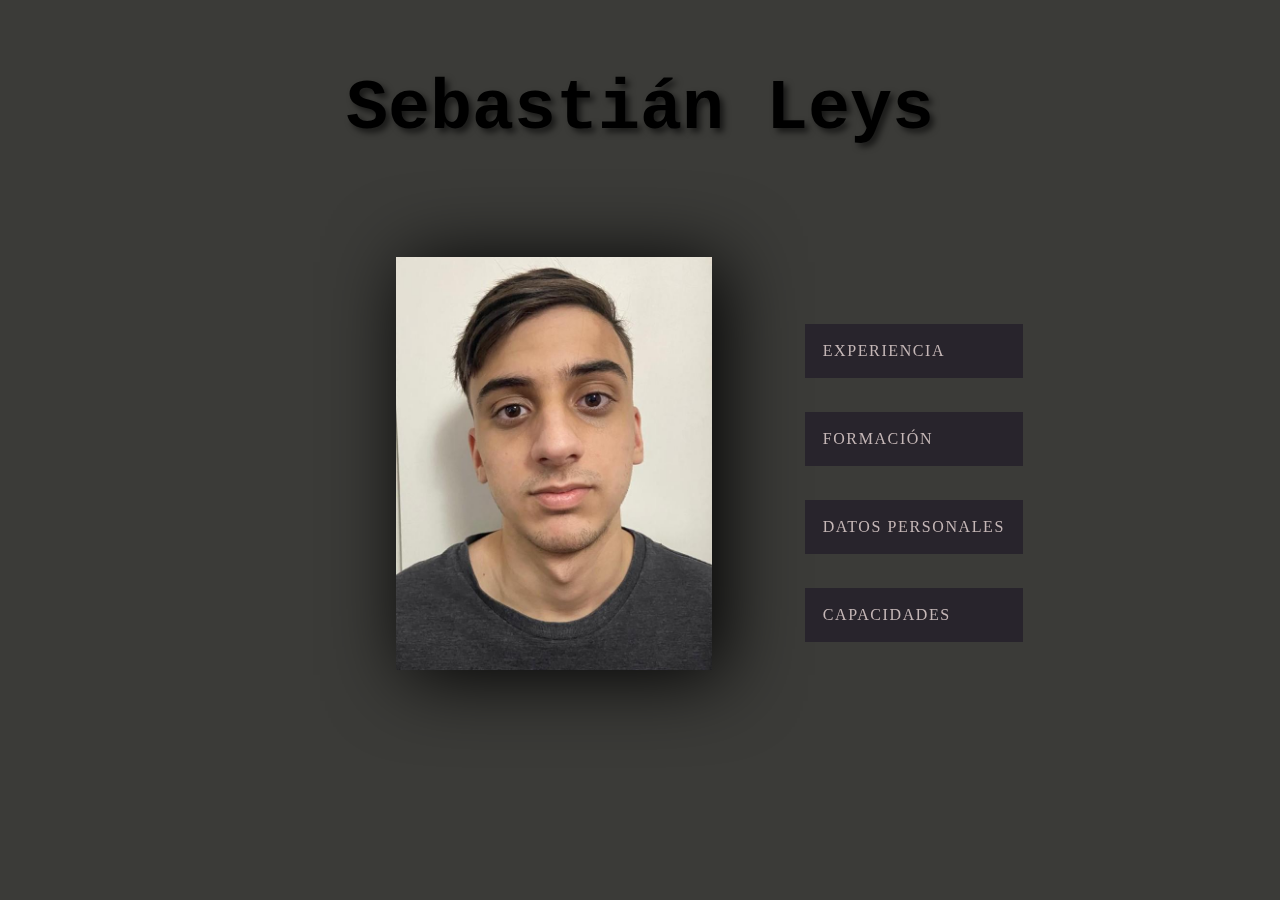
<file: index.html>
<!DOCTYPE html>
<html lang="en">
<head>
    <meta charset="UTF-8">
    <meta http-equiv="X-UA-Compatible" content="IE=edge">
    <meta name="viewport" content="width=device-width, initial-scale=1.0">
    <title>Sebastian Leys CV</title>
    <link rel="stylesheet" type="text/css" href="css/style.css">
</head>
<header class="ini">
<p><b>Sebastián Leys</b></p>
</header>

    <body>
        <img id="Foto" src="img/Foto.jpg" alt="/img/Foto.jpg">
        <ul class="Ini">
            <div>
            <li class="Bot"><a class="boton" href="experiencia.html" style="--clr:#337CA0"><span class="boton">Experiencia</span><i class="boton"></i></a></li>
        </div>
        <div>
            <li class="Bot"><a class="boton" href="formacion.html" style="--clr:#3EC300"><span class="boton">Formación</span><i class="boton"></i></a></li>
        </div>
        <div>
        <li class="Bot"><a class="boton" href="datos.html" style="--clr:#FFFC31"><span class="boton">Datos Personales</span><i class="boton"></i></a></li>
    </div>
    <div>
        <li class="Bot"><a class="boton" href="capacidades.html" style="--clr:#FF1D15"><span class="boton">Capacidades</span><i class="boton"></i></a></li>
    </div>    
    </ul>
    </body>
</section>
</html>
</file>
<file: css/style.css>
body{
    background-color: #3b3b38;

}
#Foto{
    width: 25%;
    height: 25%;
    display: block;
    padding: 3%;
    margin-left: 350px;
    float: left;
    filter: drop-shadow(10px 5px 39px #000);
}
li.Bot{
    margin: 0 auto;
    display: inline-flex;
    list-style: none;
    padding: 15px;
    }

a.boton, span.boton{
    position: relative;
    z-index: 1;
}
a.boton, i.boton{
    position: absolute;
    inset: 0;
    display: block;
}

header.ini{
    margin: 0;
    text-align: center;
    font-size: 70px;
    font-family:'Courier New', Courier, monospace;
    text-shadow: 4px 4px 6px rgba(0,0,0,0.6);
    color: black;
}

h1{
    font-size:30px;
    justify-content: center;
    text-align: center;
    width: 100%;
}
ul.Aca{
    font-size: 20px;
}
aside{
    display: block;
}
ul.Ini{
    float:left;
    padding: 3%;
    margin-top: 50px;
    margin-bottom: 50px;
}
li.Ini{
    margin-bottom:100px;
    padding: -50px;
    font-size: 30px;
}


li.dato{
    font-size: 30px;
    margin-left: 200px;
    display: flex;
    margin: 0;
    color: rgba(255, 255, 255, 0.692);
}
h1.datos{
    font-size: 40px;
    display: flex;
    margin-top: 10px;
    margin-bottom: -5px;
    color: rgba(255, 255, 255, 0.692);
}
li.nom{
    margin-left:100px;
    margin-bottom: 50px;
    font-size: 30px;
}
.navbar {
    display: flex;
    position: relative;
    justify-content: space-between;
    align-items: center;
    background-color: #333;
    color: white;
     }
.brand-title{
    font-size: 1.5rem;
    margin: .5rem;
    font-family: 'Lucida Sans', 'Lucida Sans Regular', 'Lucida Grande', 'Lucida Sans Unicode', Geneva, Verdana, sans-serif ;
}
.navbar-links{
    height: 100%;
}

.navbar-links, ul.nav{
    margin:0;
    padding: 0;
    display: flex;
    font-family: 'Lucida Sans', 'Lucida Sans Regular', 'Lucida Grande', 'Lucida Sans Unicode', Geneva, Verdana, sans-serif;
}
.navbar-links, li.nav{
    list-style: none;

}
.navbar-links, li.nav, a.nav{
    text-decoration: none;
    color: white;
    padding: 1rem;
    display:block;
}
li.nav:hover{
    background-color: #555;
}
a.boton{
    display: flex;
    padding: 20px;
    text-transform: uppercase;
    position: relative;
    z-index: 2;
    text-shadow: 1px 0px rgba(black,.4);
    color:rgb(197, 183, 183);
    letter-spacing: .1em;
    text-decoration: none;
    transition: color 200ms;
    transform-style: preserve-3d;
}
a.boton:hover{
    background: var(--clr);
    color: var(--clr);
    box-shadow: 0 0 35px var(--clr)
}
a.boton::before
{
    content:"";
    position: absolute;
    inset: 2px;
    background: #28242c;

}
a span{
    position: relative;
    z-index: 1;
}
a i{
    position: absolute;
    inset: 0;
    display: block;
}   
.toggle-button{
    position: absolute;
    top: .75rem;
    right: 1rem;
    display: none;
    flex-direction: column;
    justify-content:space-between;
    width:30px;
    height: 21px;
}
.toggle-button .bar{
    height: 3px;
    width: 100%;
    background-color: white;
    border-radius: 10px;
}
li.Bot{
    display: block;
    margin-right: 15px;
    list-style: none;
    color: white;
    text-decoration: none;
}
#navBoton{
    color: white;

}
#navBoton:hover{
    display: inline-block;
    vertical-align: middle;
    -webkit-transform: perspective(1px) translateZ(0);
    transform: perspective(1px) translateZ(0);
    box-shadow: 0 0 1px rgba(0, 0, 0, 0);
    position: relative;
    background: #28242c;
    -webkit-transition-property: color;
    transition-property: color;
    -webkit-transition-duration: 0.3s;
    transition-duration: 0.3s;
}
#navBoton:before{
    content: "";
    position: absolute;
    z-index: -1;
    top: 0;
    bottom: 0;
    left: 0;
    right: 0;
    background: #a9a9a9;
    -webkit-transform: scaleX(0);
    transform: scaleX(0);
    -webkit-transform-origin: 50%;
    transform-origin: 50%;
    -webkit-transition-property: transform;
    transition-property: transform;
    -webkit-transition-duration: 0.3s;
    transition-duration: 0.3s;
    -webkit-transition-timing-function: ease-out;
    transition-timing-function: ease-out;
}
#navBoton:hover::before, #navBoton:focus, #navBoton:active:before{
    -webkit-transform: scaleX(1);
    transform: scaleX(1);
}
#imagenes{
    max-width: 1700px!important;
    max-height: 1000px!important;
}

#Que{
    color: white;
    padding: 20px;
    text-shadow: 4px 4px 7px rgba(0,0,0,1);
}
#con{
    color: white;
    margin: 5px;
}

#Lugar{
    color: white;
    text-shadow: 4px 4px 7px rgba(0,0,0,1);
}
#carouselExampleCaptions{
    margin-left: 60px;
}
#carousel-control-prev, #carousel-control-prev-icon{
    margin-left:100px!important;
}
#Donde{
    font-size: 30px;
}
#Cuanto{
    font-size: 20px;
}
.principal{
    width: 100%;
    background-color: #212529;
}
.principal .g-1{
    width: 100%;
    max-width: 1100px;
    margin: auto;
    display:grid;
    grid-template-columns: repeat(3, 1fr);
    grid-gap:50px;
    padding: 45px 0px;
}
.principal .g-1 .box figure{
    width: 100%;
    height: 100%;
    display: fixed;
    justify-content: center;
    align-items: bottom;
}
.principal .g-1 .box figure img{
    width: 250px;
}
.principal .g-1 .box h2{
    color: #fff;
    margin-bottom: 25px;
    font-size: 20px;
}
.principal .g-1 .box p{
    color: #efefef;
    margin-bottom: 10px;
}
.principal .g-1 .redes a{
    display: inline-block;
    text-decoration: none;
    width: 45px;
    height: 45px;
    line-height: 45px;
    color: #fff;
    margin-right: 10px;
    background-color: #212529;
    text-align: center;
    
}
.principal .g-1 .redes a:hover{
    color: aqua;
}

.g-1{
    min-height: 100%;
    position: relative;
}
footer{
    position: fixed;
    bottom: 0;
    width: 100%;
    height: 338px;

}
#redes{
    width: 10%;
    margin: 100px;
}

@media screen and (max-width:800px){
    .principal .g-1{
        width: 90%;
        grid-template-columns: repeat(1, 1fr);
        grid-gap:30px;
        padding: 35px 0px;
    }
    #Lugar{
        font-size: 20px;
    }
    #Que{
        font-size: 15px;
    }
    footer{
        position: relative;
    }
    #Foto{
        width: 75%;
        height: 75%;
        filter: drop-shadow(10px 5px 39px #000);
        margin-left: 50px;
    }
    .Bot{
        margin-left: 70px!important;
    }
    #myCarousel.carousel, #imagenes {
        width: 100%;
        height: auto;
}
    #redes{
        width: 25%;
        margin: 20px;
    }
    .dato{
        font-size: 20px!important;
    }
    .datos{
        font-size: 35px!important;
        margin-bottom: 15px!important;
    }
}
@media (max-width: 470px) {
    #myCarousel.carousel, #imagenes {
    max-width:300%;
    width:150%;
    min-height: 300px;
    }
    }
</file>
